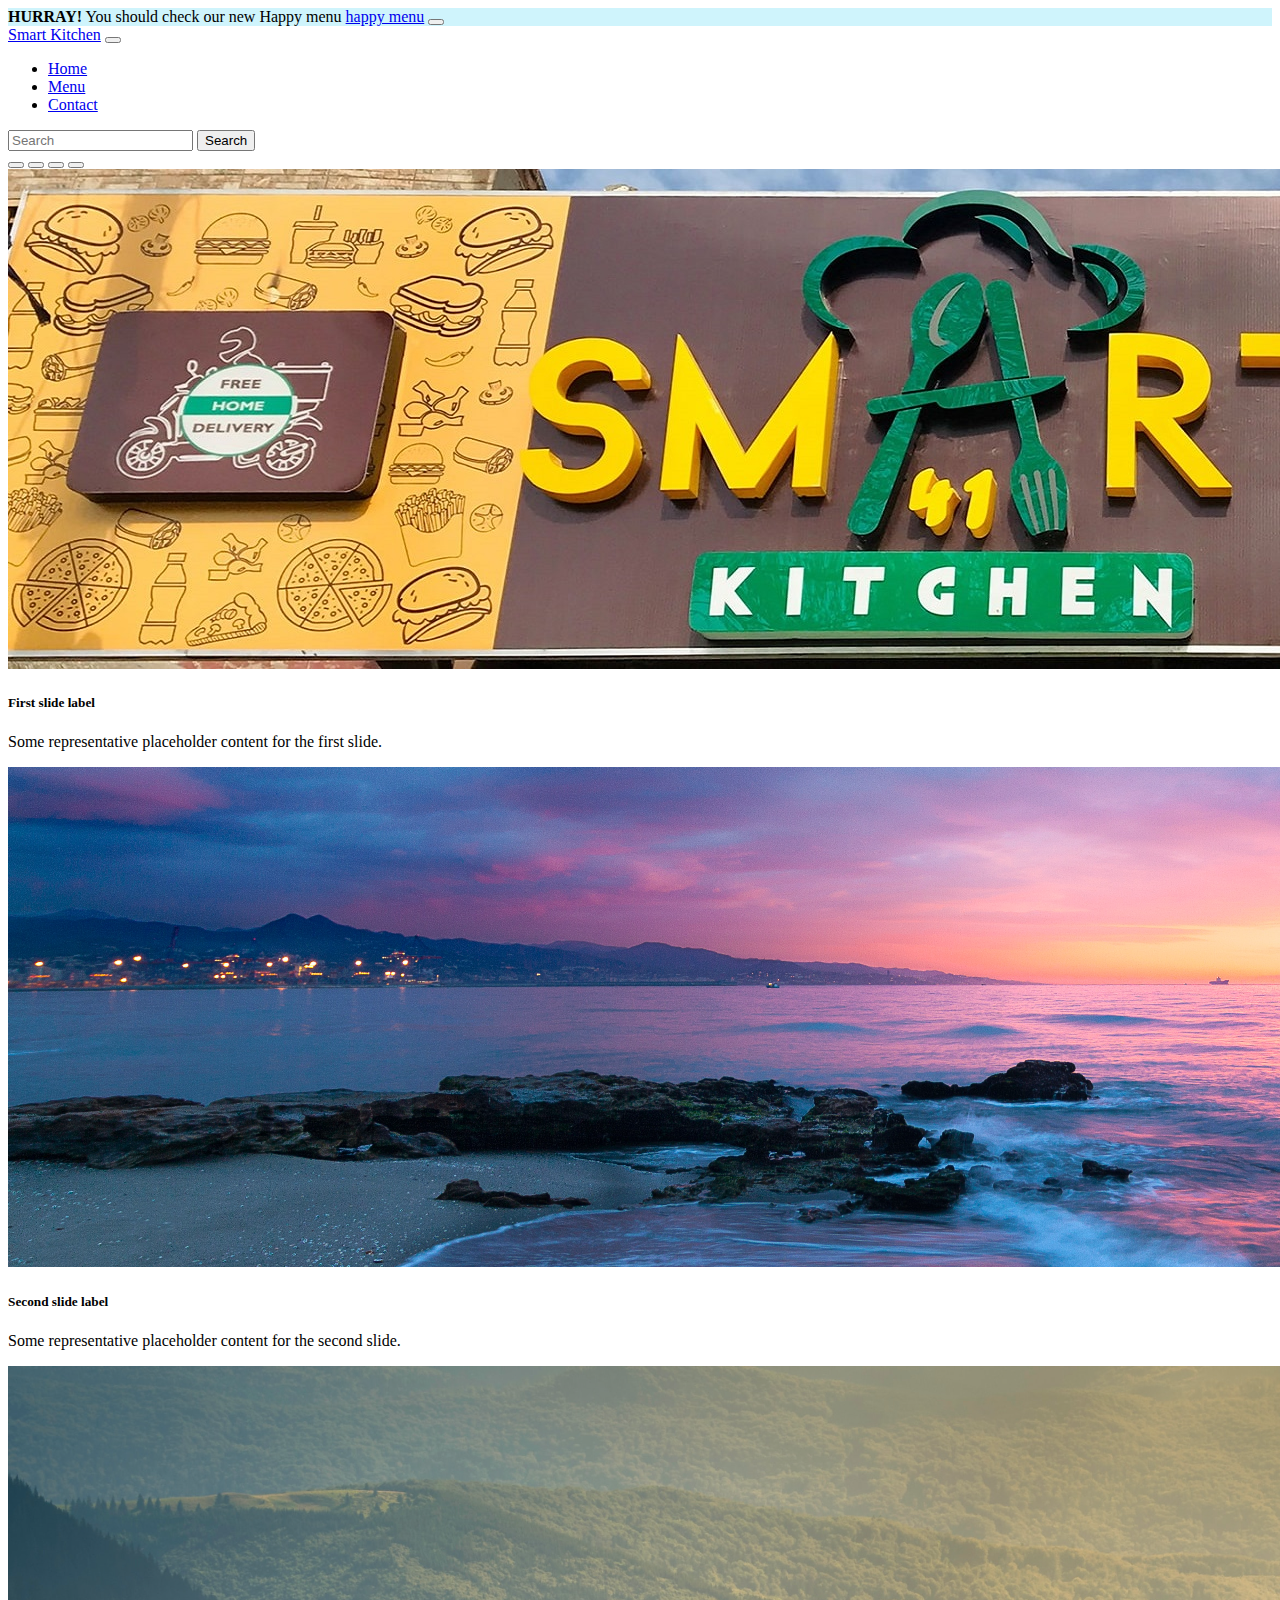
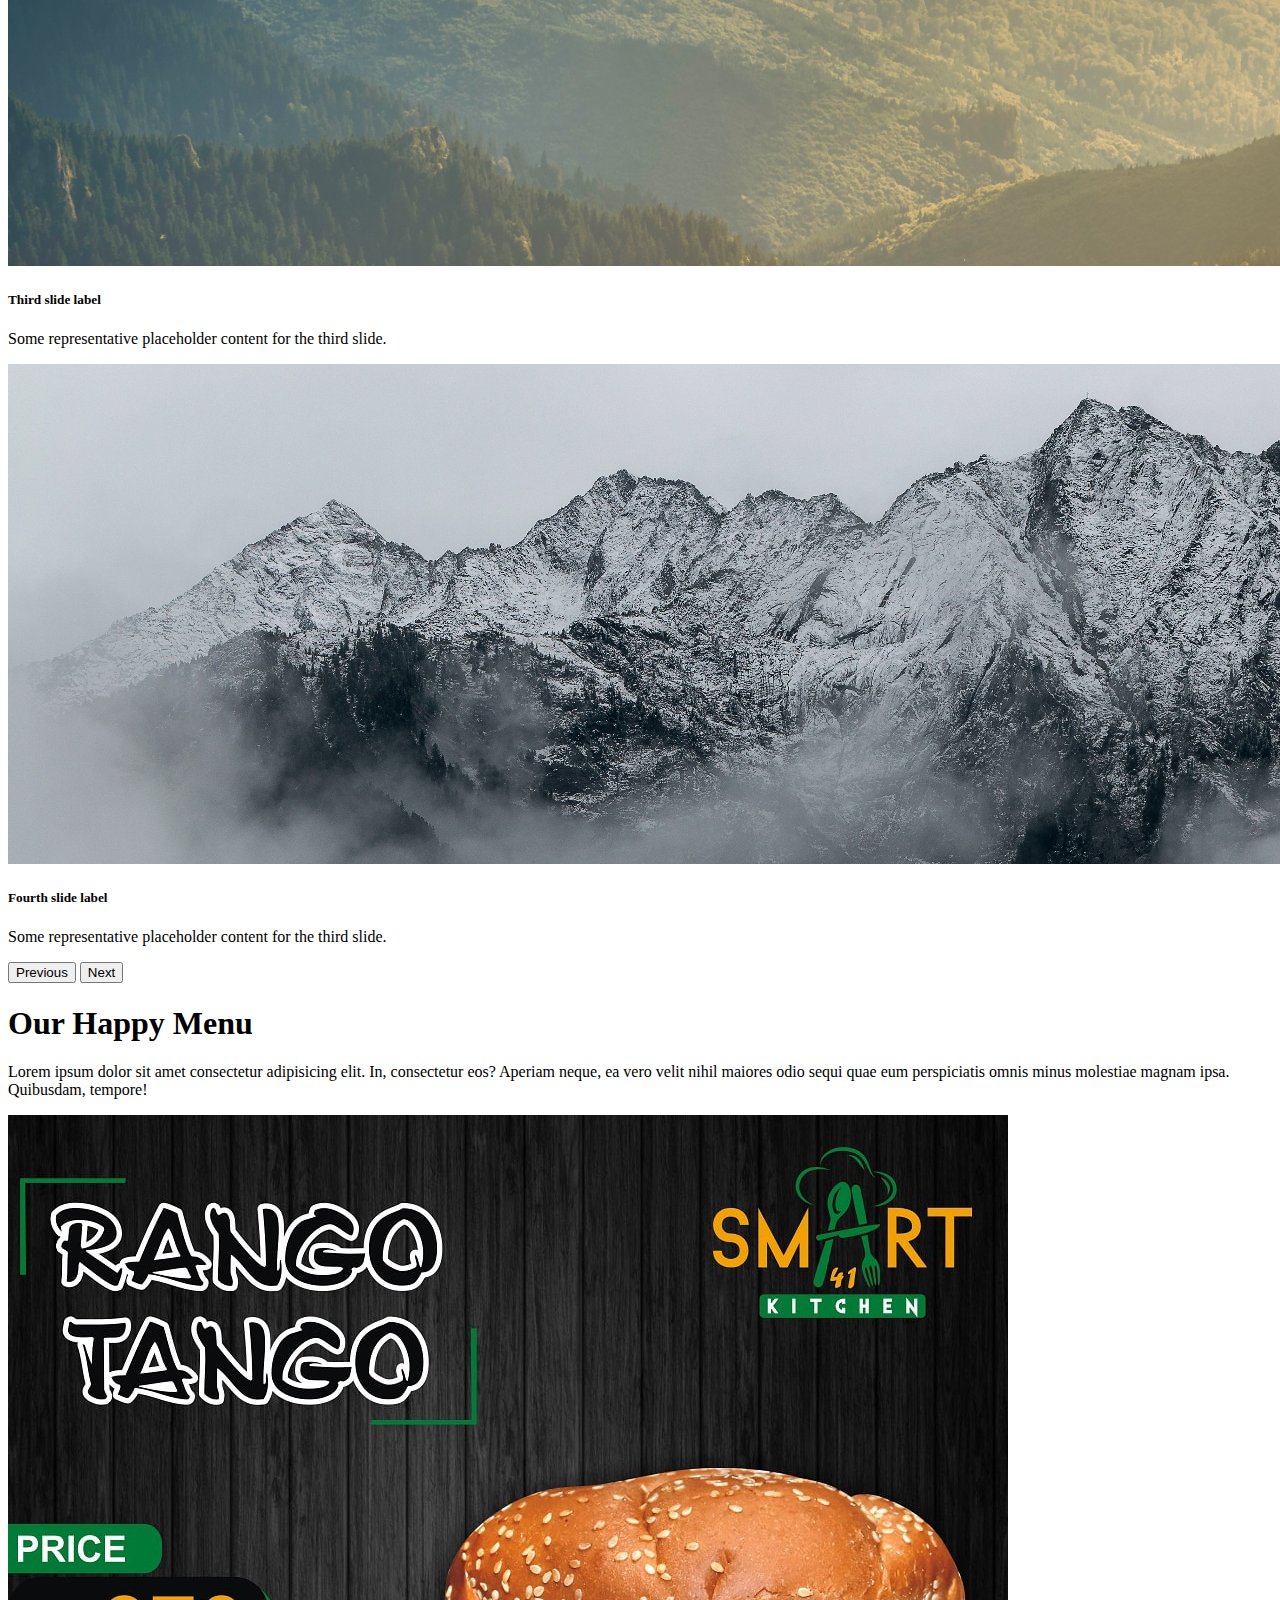
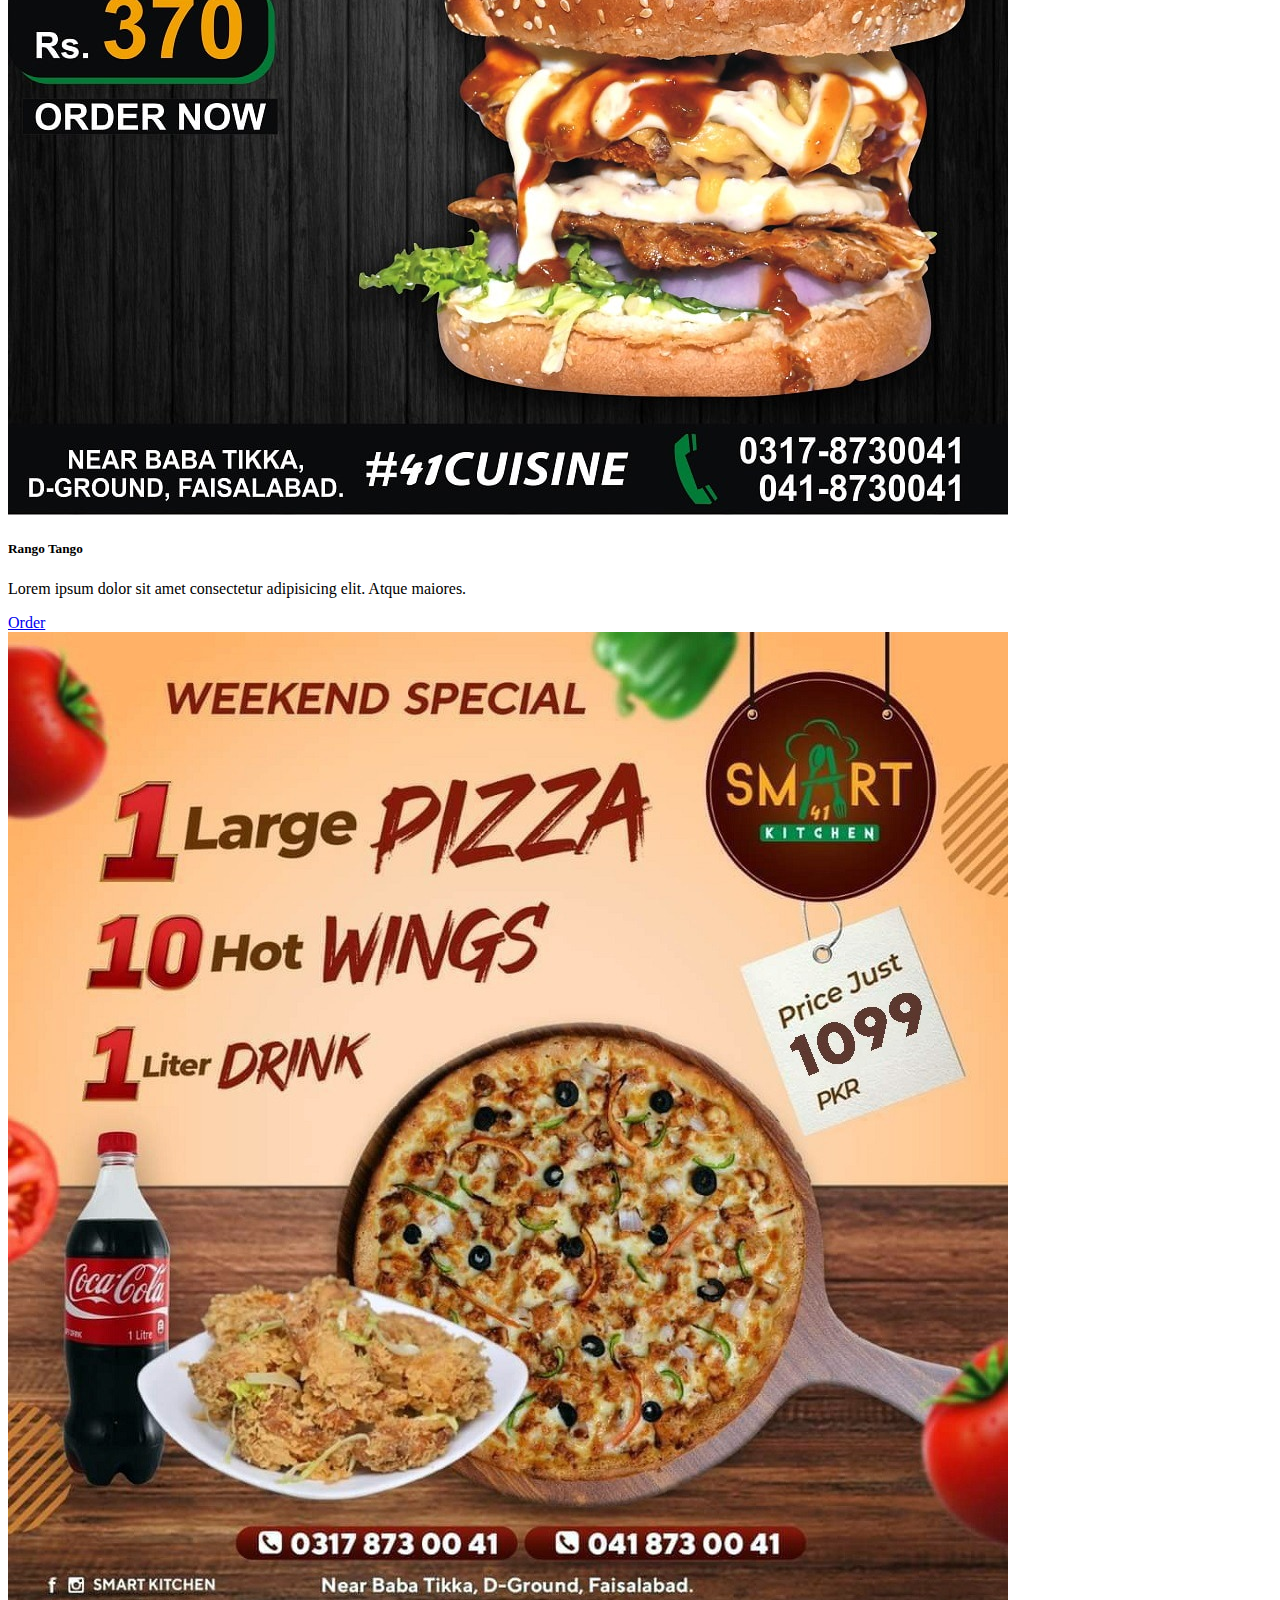
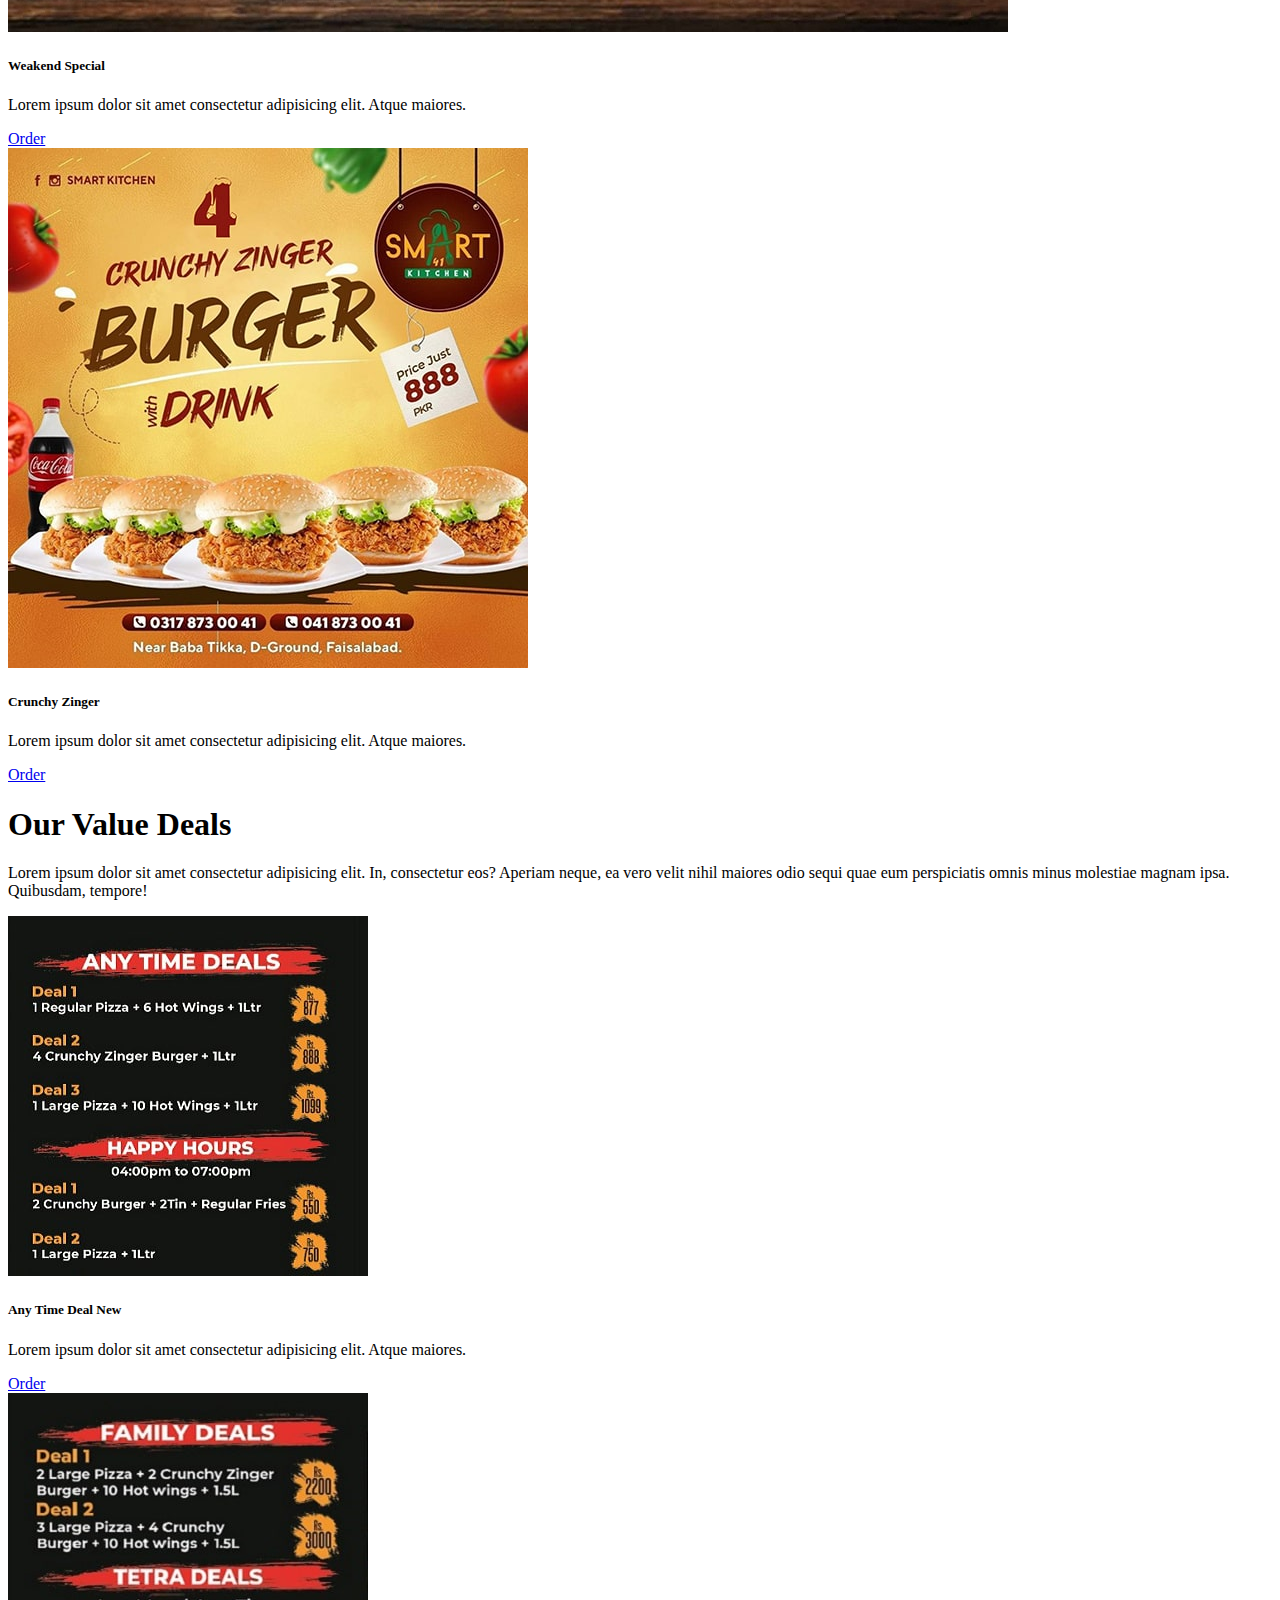
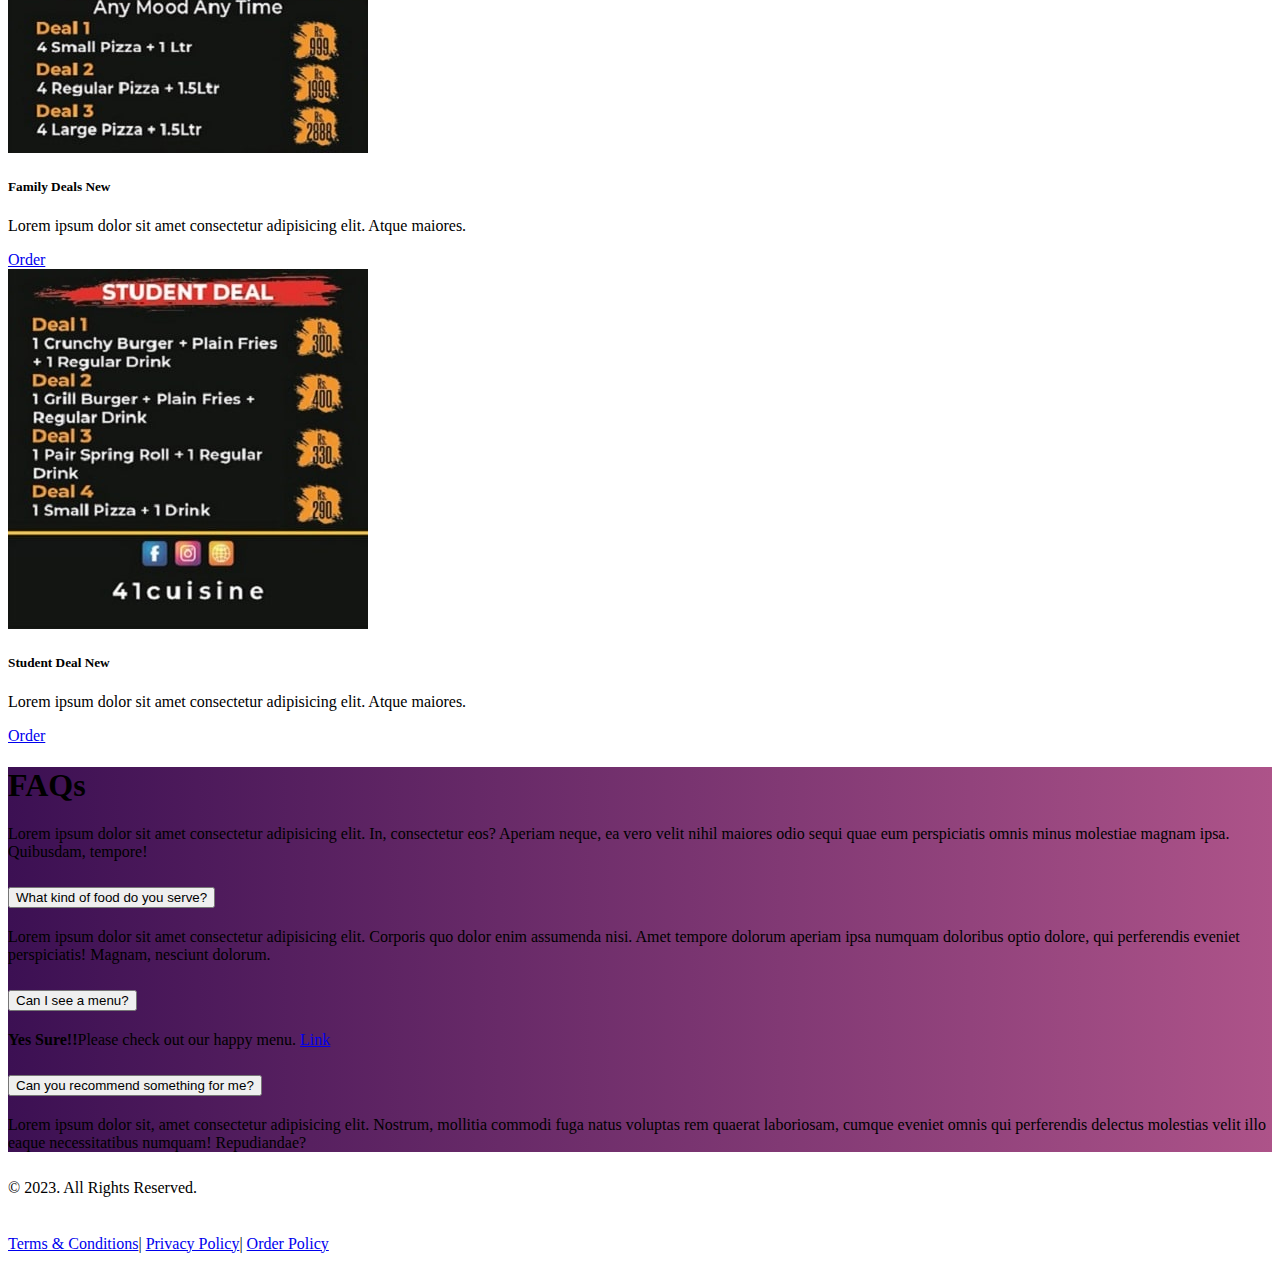
<file: Smart Kitchen/index.html>
<!DOCTYPE html>
<html lang="en">

<head>
  <meta charset="UTF-8">
  <meta name="viewport" content="width=device-width, initial-scale=1.0">
  <title>Smart Kitchen</title>
</head>
<!-- Custom CSS -->
<link rel="stylesheet" href="./style.css">
<!-- Bootstrap -->
<link href="https://cdn.jsdelivr.net/npm/bootstrap@5.3.1/dist/css/bootstrap.min.css" rel="stylesheet"
  integrity="sha384-4bw+/aepP/YC94hEpVNVgiZdgIC5+VKNBQNGCHeKRQN+PtmoHDEXuppvnDJzQIu9" crossorigin="anonymous">

<body>
  <!-- header -->
  <!-- Alert -->
  <header  style="background-color: #cff4fc;">
 <div class="container" style="background-color: #cff4fc;">
    <div class="row">
      <div class="col">
        <div class="alert alert-info alert-dismissible fade show mb-0 border-0 px-0" role="alert">
  <strong>HURRAY!</strong> You should check our new Happy menu <a href="menu.html" class="alert-link">happy menu</a>
  <button type="button" class="btn-close" data-bs-dismiss="alert" aria-label="Close"></button>
</div>
      </div>
    </div>
  </div>
  </header>
  <!-- Navbar -->
  <header id="navbar" class="position-sticky top-0">
    <nav class="navbar navbar-expand-lg navbar-dark bg-dark">
      <div class="container">
        <a class="navbar-brand" href="index.html">Smart Kitchen</a>
        <button class="navbar-toggler" type="button" data-bs-toggle="collapse" data-bs-target="#navbarTogglerDemo02"
          aria-controls="navbarTogglerDemo02" aria-expanded="false" aria-label="Toggle navigation">
          <span class="navbar-toggler-icon"></span>
        </button>
        <div class="collapse navbar-collapse" id="navbarTogglerDemo02">
          <ul class="navbar-nav me-auto mb-2 mb-lg-0">
            <li class="nav-item">
              <a class="nav-link active" aria-current="page" href="index.html">Home</a>
            </li>
            <li class="nav-item">
              <a class="nav-link" href="./menu.html">Menu</a>
            </li>
            <li class="nav-item">
              <a class="nav-link " href="contact.html">Contact </a>
            </li>
          </ul>
          <form class="d-flex" role="search">
            <input class="form-control me-2" type="search" placeholder="Search" aria-label="Search">
            <button class="btn btn-outline-success" type="submit">Search</button>
          </form>
        </div>
      </div>
    </nav>
  </header>
  <main>
    <!-- Carousel -->
    <div id="carouselExampleCaptions" class="carousel slide">
      <div class="carousel-indicators">
        <button type="button" data-bs-target="#carouselExampleCaptions" data-bs-slide-to="0" class="active"
          aria-current="true" aria-label="Slide 1"></button>
        <button type="button" data-bs-target="#carouselExampleCaptions" data-bs-slide-to="1"
          aria-label="Slide 2"></button>
        <button type="button" data-bs-target="#carouselExampleCaptions" data-bs-slide-to="2"
          aria-label="Slide 3"></button>
        <button type="button" data-bs-target="#carouselExampleCaptions" data-bs-slide-to="3"
          aria-label="Slide 4"></button>
      </div>
      <div class="carousel-inner">
        <div class="carousel-item active">
          <img src="assets/cover.jpg" class="d-block w-100" alt="slider 1">
          <div class="carousel-caption d-none d-md-block">
            <h5>First slide label</h5>
            <p>Some representative placeholder content for the first slide.</p>
          </div>
        </div>
        <div class="carousel-item">
          <img src="assets/sea.jpg" class="d-block w-100" alt="slider 2">
          <div class="carousel-caption d-none d-md-block">
            <h5>Second slide label</h5>
            <p>Some representative placeholder content for the second slide.</p>
          </div>
        </div>
        <div class="carousel-item">
          <img src="assets/mountain bg.jpg" class="d-block w-100" alt="slider 3">
          <div class="carousel-caption d-none d-md-block">
            <h5>Third slide label</h5>
            <p>Some representative placeholder content for the third slide.</p>
          </div>
        </div>
        <div class="carousel-item">
          <img src="assets/snows.jpg" class="d-block w-100" alt="slider 4">
          <div class="carousel-caption d-none d-md-block">
            <h5>Fourth slide label</h5>
            <p>Some representative placeholder content for the third slide.</p>
          </div>
        </div>

      </div>
      <button class="carousel-control-prev" type="button" data-bs-target="#carouselExampleCaptions"
        data-bs-slide="prev">
        <span class="carousel-control-prev-icon" aria-hidden="true"></span>
        <span class="visually-hidden">Previous</span>
      </button>
      <button class="carousel-control-next" type="button" data-bs-target="#carouselExampleCaptions"
        data-bs-slide="next">
        <span class="carousel-control-next-icon" aria-hidden="true"></span>
        <span class="visually-hidden">Next</span>
      </button>
    </div>

    <!-- Menu -->
    <div class="py-5 ">
      <div class="container">
        <div class="row mb-4">
          <div class="col-sm-12 col-md-10 offset-md-1 text-center">
            <h1>Our Happy Menu</h1>
            <p>Lorem ipsum dolor sit amet consectetur adipisicing elit. In, consectetur eos? Aperiam neque, ea vero
              velit
              nihil maiores odio sequi quae eum perspiciatis omnis minus molestiae magnam ipsa. Quibusdam, tempore!</p>
          </div>

        </div>
        <div class="row">
          <div class="col-sm-12 col-md-4">
            <div class="card w-100 mb-4 mb-md-0">
              <img src="./assets/deals/4.jpg" class="card-img-top" alt="menu item 1">
              <div class="card-body">
                <h5 class="card-title">Rango Tango</h5>
                <p class="card-text">Lorem ipsum dolor sit amet consectetur adipisicing elit. Atque maiores.
                </p>
                <a href="contact.html" class="btn btn-success">Order</a>
              </div>
            </div>
          </div>
          <div class="col-sm-12 col-md-4">
            <div class="card w-100 mb-4 mb-md-0">
              <img src="./assets/deals/8.jpeg" class="card-img-top" alt="menu item 2">
              <div class="card-body">
                <h5 class="card-title">Weakend Special</h5>
                <p class="card-text">Lorem ipsum dolor sit amet consectetur adipisicing elit. Atque maiores.
                </p>
                <a href="contact.html" class="btn btn-success">Order</a>
              </div>
            </div>
          </div>
          <div class="col-sm-12 col-md-4">
            <div class="card w-100">
              <img src="./assets/deals/6.jpg" class="card-img-top" alt="menu item 3">
              <div class="card-body">
                <h5 class="card-title">Crunchy Zinger</h5>
                <p class="card-text">Lorem ipsum dolor sit amet consectetur adipisicing elit. Atque maiores.
                </p>
                <a href="contact.html" class="btn btn-success">Order</a>
              </div>
            </div>
          </div>
        </div>
      </div>
    </div>

    <!-- Deal -->
    <div class="py-5 bg-light">
      <div class="container">
        <div class="row mb-4">
          <div class="col-sm-12 col-md-10 offset-md-1 text-center">
            <h1>Our Value Deals </h1>
            <p>Lorem ipsum dolor sit amet consectetur adipisicing elit. In, consectetur eos? Aperiam neque, ea vero
              velit
              nihil maiores odio sequi quae eum perspiciatis omnis minus molestiae magnam ipsa. Quibusdam, tempore!</p>
          </div>

        </div>
        <div class="row">
          <div class="col-sm-12 col-md-4">
            <div class="card w-100 mb-4 mb-md-0">
              <img src="./assets/deals/1.jpg" class="card-img-top" alt="deal item 1">
              <div class="card-body">
                <h5 class="card-title">Any Time Deal <span class="badge bg-success">New</span></h5>
                <p class="card-text">Lorem ipsum dolor sit amet consectetur adipisicing elit. Atque maiores.
                </p>
                <a href="#" class="btn btn-success text-white">Order</a>
              </div>
            </div>
          </div>
          <div class="col-sm-12 col-md-4">
            <div class="card w-100 mb-4 mb-md-0">
              <img src="./assets/deals/2.jpg" class="card-img-top" alt="deal item 2">
              <div class="card-body">
                <h5 class="card-title">Family Deals <span class="badge bg-success">New</span></h5>
                <p class="card-text">Lorem ipsum dolor sit amet consectetur adipisicing elit. Atque maiores.
                </p>
                <a href="#" class="btn btn-success text-white">Order</a>
              </div>
            </div>
          </div>
          <div class="col-sm-12 col-md-4">
            <div class="card w-100">
              <img src="./assets/deals/3.jpg" class="card-img-top" alt="deal item 3">
              <div class="card-body">
                <h5 class="card-title">Student Deal <span class="badge bg-success">New</span></h5>
                <p class="card-text">Lorem ipsum dolor sit amet consectetur adipisicing elit. Atque maiores.
                </p>
                <a href="#" class="btn btn-success text-white">Order</a>
              </div>
            </div>
          </div>
        </div>
      </div>
    </div>

    <!-- FAQs -->
    <div class="faqs py-5">
      <div class="container">
        <div class="col-sm-12 col-md-10 offset-md-1 text-center text-white">
          <h1>FAQs </h1>
          <p>Lorem ipsum dolor sit amet consectetur adipisicing elit. In, consectetur eos? Aperiam neque, ea vero velit
            nihil maiores odio sequi quae eum perspiciatis omnis minus molestiae magnam ipsa. Quibusdam, tempore!</p>
        </div>
        <div class="row">
          <div class="col">
            <div class="accordion" id="accordionExample">
              <div class="accordion-item">
                <h2 class="accordion-header">
                  <button class="accordion-button" type="button" data-bs-toggle="collapse" data-bs-target="#collapseOne"
                    aria-expanded="true" aria-controls="collapseOne">
                    What kind of food do you serve?
                  </button>
                </h2>
                <div id="collapseOne" class="accordion-collapse collapse show" data-bs-parent="#accordionExample">
                  <div class="accordion-body">
                    Lorem ipsum dolor sit amet consectetur adipisicing elit. Corporis quo dolor enim assumenda
                    nisi. Amet tempore dolorum aperiam ipsa numquam doloribus optio dolore, qui perferendis eveniet
                    perspiciatis! Magnam, nesciunt dolorum.
                  </div>
                </div>
              </div>
              <div class="accordion-item">
                <h2 class="accordion-header">
                  <button class="accordion-button collapsed" type="button" data-bs-toggle="collapse"
                    data-bs-target="#collapseTwo" aria-expanded="false" aria-controls="collapseTwo">
                    Can I see a menu?
                  </button>
                </h2>
                <div id="collapseTwo" class="accordion-collapse collapse" data-bs-parent="#accordionExample">
                  <div class="accordion-body">
                    <strong>Yes Sure!!</strong>Please check out our happy menu. <a href="menu.html"
                      class="btn btn-link">Link</a>
                  </div>
                </div>
              </div>
              <div class="accordion-item">
                <h2 class="accordion-header">
                  <button class="accordion-button collapsed" type="button" data-bs-toggle="collapse"
                    data-bs-target="#collapseThree" aria-expanded="false" aria-controls="collapseThree">
                    Can you recommend something for me?
                  </button>
                </h2>
                <div id="collapseThree" class="accordion-collapse collapse" data-bs-parent="#accordionExample">
                  <div class="accordion-body">
                    Lorem ipsum dolor sit, amet consectetur adipisicing elit. Nostrum, mollitia commodi fuga natus
                    voluptas rem quaerat laboriosam, cumque eveniet omnis qui perferendis delectus molestias velit illo
                    eaque necessitatibus numquam! Repudiandae?
                  </div>
                </div>
              </div>
            </div>
          </div>
        </div>
      </div>
    </div>
    <!-- Footer -->
    <footer>
      <div class="container">
        <div class="row">
          <div class="col-sm-12 col-md-4">
            <p class="mb-0 fw-bold tex"> &copy; 2023. All Rights Reserved.</p>
          </div>
          <div class="d-none d-md-block col-md-8 text-end">
            <a href="javascript:void(0)" target="_blank" rel="noopener noreferrer"
              class="fw-bold text-dark text-decoration-none">Terms &amp; Conditions</a>|
            <a href="javascript:void(0)" target="_blank" rel="noopener noreferrer"
              class="fw-bold text-dark text-decoration-none">Privacy Policy</a>|
            <a href="javascript:void(0)" target="_blank" rel="noopener noreferrer"
              class="fw-bold text-dark text-decoration-none">Order Policy</a>
          </div>
        </div>
      </div>
    </footer>
  </main>













  <!-- Bootstrap -->
  <script src="https://cdn.jsdelivr.net/npm/bootstrap@5.3.1/dist/js/bootstrap.bundle.min.js"
    integrity="sha384-HwwvtgBNo3bZJJLYd8oVXjrBZt8cqVSpeBNS5n7C8IVInixGAoxmnlMuBnhbgrkm"
    crossorigin="anonymous"></script>
</body>

</html>
</file>
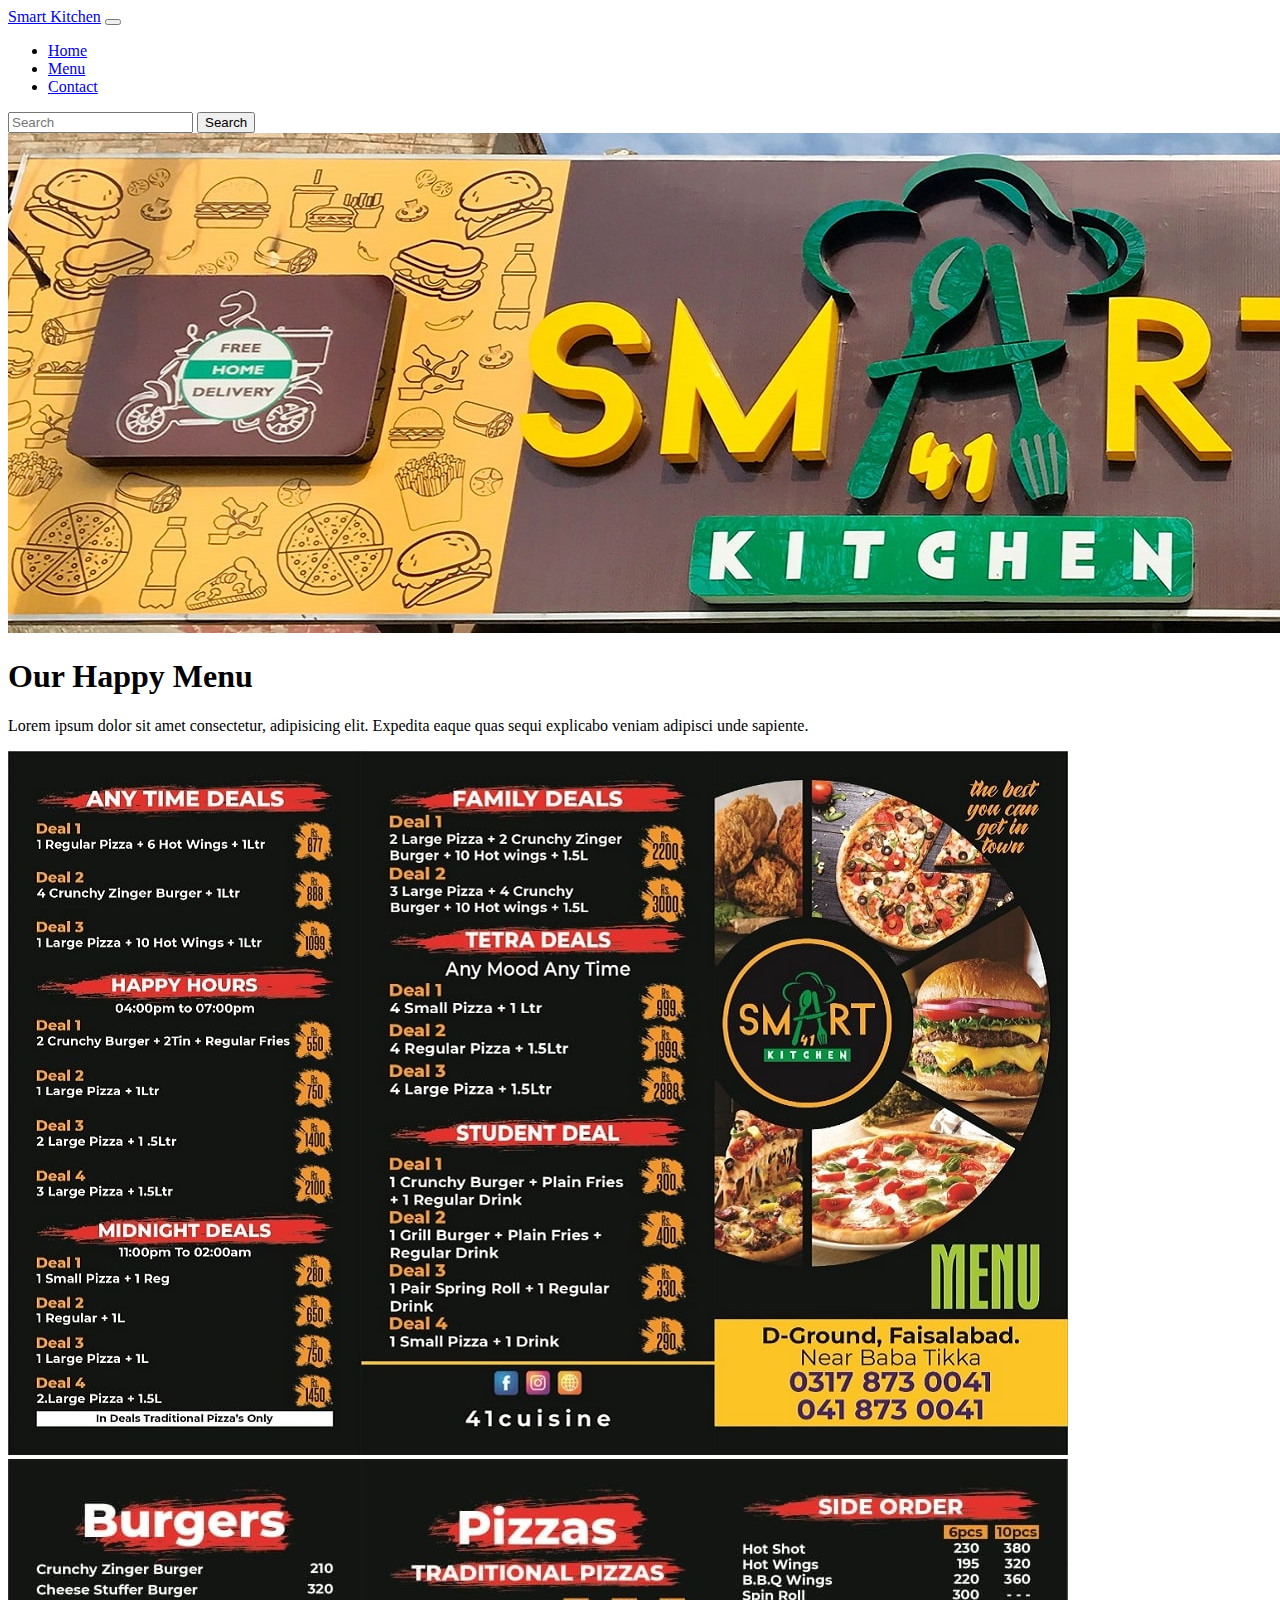
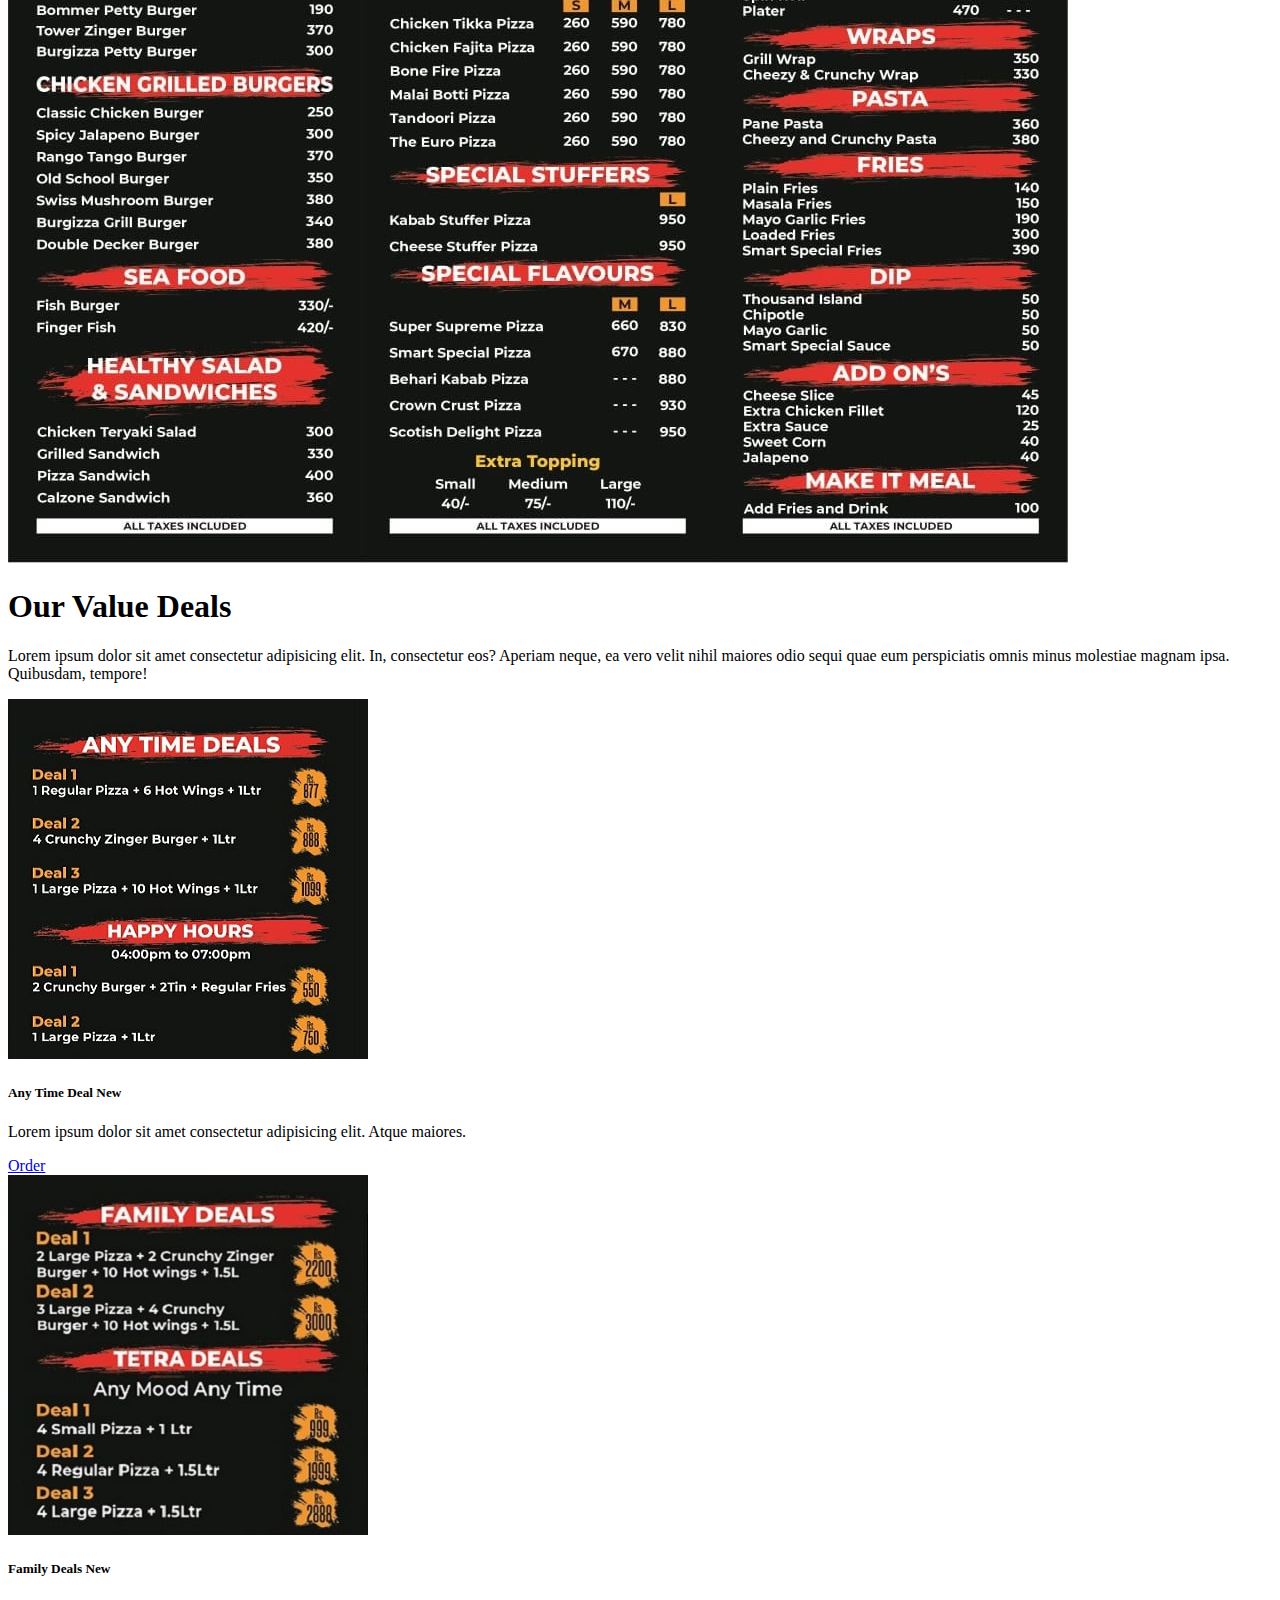
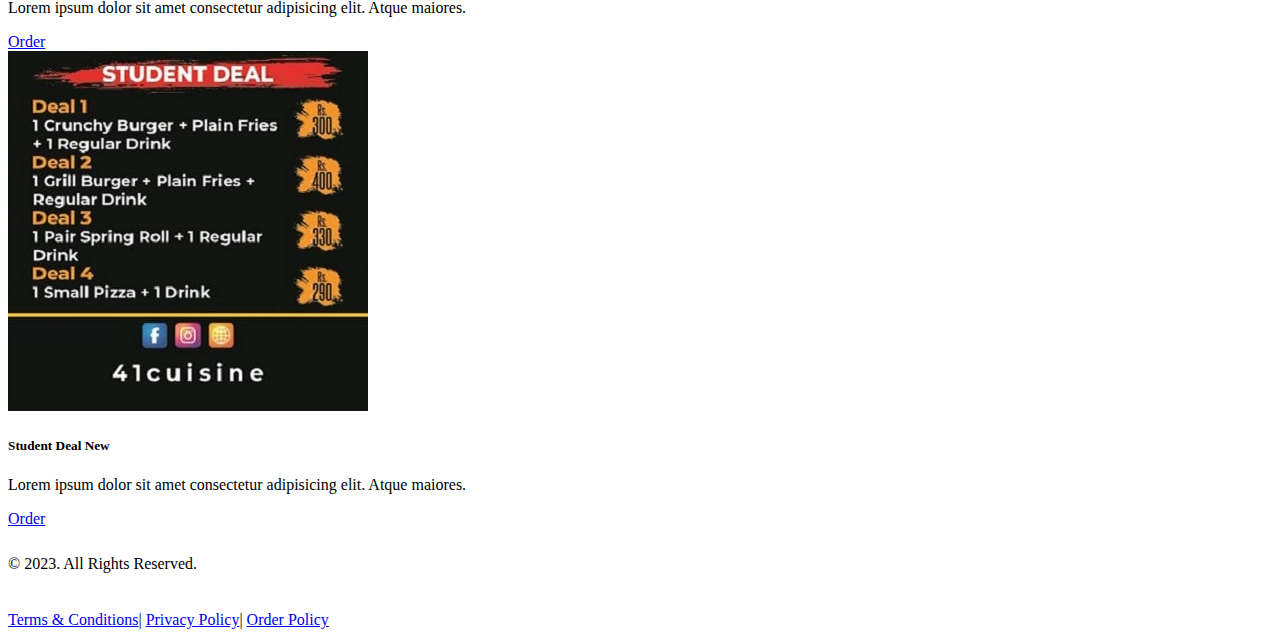
<file: Smart Kitchen/menu.html>
<!DOCTYPE html>
<html lang="en">

<head>
  <meta charset="UTF-8">
  <meta name="viewport" content="width=device-width, initial-scale=1.0">
  <title>Smart Kitchen - Menu</title>
</head>
<!-- Custom CSS -->
<link rel="stylesheet" href="./style.css">
<!-- Bootstrap -->
<link href="https://cdn.jsdelivr.net/npm/bootstrap@5.3.1/dist/css/bootstrap.min.css" rel="stylesheet"
  integrity="sha384-4bw+/aepP/YC94hEpVNVgiZdgIC5+VKNBQNGCHeKRQN+PtmoHDEXuppvnDJzQIu9" crossorigin="anonymous">

<body>
  <!-- header -->

  <!-- Navbar -->
  <header id="navbar" class="position-sticky top-0">
    <nav class="navbar navbar-expand-lg navbar-dark bg-dark">
      <div class="container">
        <a class="navbar-brand" href="index.html">Smart Kitchen</a>
        <button class="navbar-toggler" type="button" data-bs-toggle="collapse" data-bs-target="#navbarTogglerDemo02"
          aria-controls="navbarTogglerDemo02" aria-expanded="false" aria-label="Toggle navigation">
          <span class="navbar-toggler-icon"></span>
        </button>
        <div class="collapse navbar-collapse" id="navbarTogglerDemo02">
          <ul class="navbar-nav me-auto mb-2 mb-lg-0">
            <li class="nav-item">
              <a class="nav-link " aria-current="page" href="index.html">Home</a>
            </li>
            <li class="nav-item">
              <a class="nav-link active" href="menu.html">Menu</a>
            </li>
            <li class="nav-item">
              <a class="nav-link " href="contact.html">Contact </a>
            </li>
          </ul>
          <form class="d-flex" role="search">
            <input class="form-control me-2" type="search" placeholder="Search" aria-label="Search">
            <button class="btn btn-outline-success" type="submit">Search</button>
          </form>
        </div>
      </div>
    </nav>
  </header>
  <main>
    <!-- Carousel -->
    <div id="carouselExampleCaptions" class="carousel slide">
      <!-- <div class="carousel-indicators">
        <button type="button" data-bs-target="#carouselExampleCaptions" data-bs-slide-to="0" class="active"
          aria-current="true" aria-label="Slide 1"></button>
        <button type="button" data-bs-target="#carouselExampleCaptions" data-bs-slide-to="1"
          aria-label="Slide 2"></button>
        <button type="button" data-bs-target="#carouselExampleCaptions" data-bs-slide-to="2"
          aria-label="Slide 3"></button>
        <button type="button" data-bs-target="#carouselExampleCaptions" data-bs-slide-to="3"
          aria-label="Slide 4"></button>
      </div> -->
      <div class="carousel-inner">
        <div class="carousel-item active">
          <img src="assets/cover.jpg" class="d-block w-100" alt="slider 1">
          <!-- <div class="carousel-caption d-none d-md-block">
            <h5>First slide label</h5>
            <p>Some representative placeholder content for the first slide.</p>
          </div> -->
        </div>
        <!-- <div class="carousel-item">
          <img src="assets/sea.jpg" class="d-block w-100" alt="slider 2">
          <div class="carousel-caption d-none d-md-block">
            <h5>Second slide label</h5>
            <p>Some representative placeholder content for the second slide.</p>
          </div>
        </div>
        <div class="carousel-item">
          <img src="assets/mountain bg.jpg" class="d-block w-100" alt="slider 3">
          <div class="carousel-caption d-none d-md-block">
            <h5>Third slide label</h5>
            <p>Some representative placeholder content for the third slide.</p>
          </div>
        </div>
        <div class="carousel-item">
          <img src="assets/snows.jpg" class="d-block w-100" alt="slider 4">
          <div class="carousel-caption d-none d-md-block">
            <h5>Fourth slide label</h5>
            <p>Some representative placeholder content for the third slide.</p>
          </div>
        </div> -->

      </div>
      <!-- <button class="carousel-control-prev" type="button" data-bs-target="#carouselExampleCaptions"
        data-bs-slide="prev">
        <span class="carousel-control-prev-icon" aria-hidden="true"></span>
        <span class="visually-hidden">Previous</span>
      </button>
      <button class="carousel-control-next" type="button" data-bs-target="#carouselExampleCaptions"
        data-bs-slide="next">
        <span class="carousel-control-next-icon" aria-hidden="true"></span>
        <span class="visually-hidden">Next</span>
      </button> -->
    </div>

    <!-- Menu -->
    <div class="py-5">
      <div class="container">
        <div class="row">
          <div class="col-12 col-md-10 offset-md-1 ">
            <h1>Our Happy Menu</h1>
            <p>Lorem ipsum dolor sit amet consectetur, adipisicing elit. Expedita eaque quas sequi explicabo veniam
              adipisci unde sapiente.</p>
          </div>
        </div>
        <div class="row mt-3">
          <div class="col text-center">
            <img src="./assets/menu/1.jpeg" alt="menu 1" class="img-fluid">
          </div>
        </div>
        <div class="row mt-3">
          <div class="col text-center">
            <img src="./assets/menu/2.jpeg" alt="menu 1" class="img-fluid">
          </div>
        </div>
      </div>
    </div>
    <!-- <div class="py-5 ">
      <div class="container">
        <div class="row mb-4">
          <div class="col-sm-12 col-md-10 offset-md-1 text-center">
            <h1>Our Happy Menu</h1>
            <p>Lorem ipsum dolor sit amet consectetur adipisicing elit. In, consectetur eos? Aperiam neque, ea vero
              velit
              nihil maiores odio sequi quae eum perspiciatis omnis minus molestiae magnam ipsa. Quibusdam, tempore!</p>
          </div>

        </div>
        <div class="row">
          <div class="col-sm-12 col-md-4">
            <div class="card w-100 mb-4 mb-md-0">
              <img src="./assets/deals/4.jpg" class="card-img-top" alt="menu item 1">
              <div class="card-body">
                <h5 class="card-title">Rango Tango</h5>
                <p class="card-text">Lorem ipsum dolor sit amet consectetur adipisicing elit. Atque maiores.
                </p>
                <a href="contact.html" class="btn btn-success">Order</a>
              </div>
            </div>
          </div>
          <div class="col-sm-12 col-md-4">
            <div class="card w-100 mb-4 mb-md-0">
              <img src="./assets/deals/8.jpeg" class="card-img-top" alt="menu item 2">
              <div class="card-body">
                <h5 class="card-title">Weakend Special</h5>
                <p class="card-text">Lorem ipsum dolor sit amet consectetur adipisicing elit. Atque maiores.
                </p>
                <a href="contact.html" class="btn btn-success">Order</a>
              </div>
            </div>
          </div>
          <div class="col-sm-12 col-md-4">
            <div class="card w-100">
              <img src="./assets/deals/6.jpg" class="card-img-top" alt="menu item 3">
              <div class="card-body">
                <h5 class="card-title">Crunchy Zinger</h5>
                <p class="card-text">Lorem ipsum dolor sit amet consectetur adipisicing elit. Atque maiores.
                </p>
                <a href="contact.html" class="btn btn-success">Order</a>
              </div>
            </div>
          </div>
        </div>
      </div>
    </div> -->

    <!-- Deal -->
    <div class="py-5 bg-light">
      <div class="container">
        <div class="row mb-4">
          <div class="col-sm-12 col-md-10 offset-md-1 text-center">
            <h1>Our Value Deals </h1>
            <p>Lorem ipsum dolor sit amet consectetur adipisicing elit. In, consectetur eos? Aperiam neque, ea vero
              velit
              nihil maiores odio sequi quae eum perspiciatis omnis minus molestiae magnam ipsa. Quibusdam, tempore!</p>
          </div>

        </div>
        <div class="row">
          <div class="col-sm-12 col-md-4">
            <div class="card w-100 mb-4 mb-md-0">
              <img src="./assets/deals/1.jpg" class="card-img-top" alt="deal item 1">
              <div class="card-body">
                <h5 class="card-title">Any Time Deal <span class="badge bg-success">New</span></h5>
                <p class="card-text">Lorem ipsum dolor sit amet consectetur adipisicing elit. Atque maiores.
                </p>
                <a href="#" class="btn btn-success text-white">Order</a>
              </div>
            </div>
          </div>
          <div class="col-sm-12 col-md-4">
            <div class="card w-100 mb-4 mb-md-0">
              <img src="./assets/deals/2.jpg" class="card-img-top" alt="deal item 2">
              <div class="card-body">
                <h5 class="card-title">Family Deals <span class="badge bg-success">New</span></h5>
                <p class="card-text">Lorem ipsum dolor sit amet consectetur adipisicing elit. Atque maiores.
                </p>
                <a href="#" class="btn btn-success text-white">Order</a>
              </div>
            </div>
          </div>
          <div class="col-sm-12 col-md-4">
            <div class="card w-100">
              <img src="./assets/deals/3.jpg" class="card-img-top" alt="deal item 3">
              <div class="card-body">
                <h5 class="card-title">Student Deal <span class="badge bg-success">New</span></h5>
                <p class="card-text">Lorem ipsum dolor sit amet consectetur adipisicing elit. Atque maiores.
                </p>
                <a href="#" class="btn btn-success text-white">Order</a>
              </div>
            </div>
          </div>
        </div>
      </div>
    </div>

    <!-- FAQs -->
    <!-- <div class="faqs py-5">
      <div class="container">
        <div class="col-sm-12 col-md-10 offset-md-1 text-center text-white">
          <h1>FAQs </h1>
          <p>Lorem ipsum dolor sit amet consectetur adipisicing elit. In, consectetur eos? Aperiam neque, ea vero velit
            nihil maiores odio sequi quae eum perspiciatis omnis minus molestiae magnam ipsa. Quibusdam, tempore!</p>
        </div>
        <div class="row">
          <div class="col">
            <div class="accordion" id="accordionExample">
              <div class="accordion-item">
                <h2 class="accordion-header">
                  <button class="accordion-button" type="button" data-bs-toggle="collapse" data-bs-target="#collapseOne"
                    aria-expanded="true" aria-controls="collapseOne">
                    What kind of food do you serve?
                  </button>
                </h2>
                <div id="collapseOne" class="accordion-collapse collapse show" data-bs-parent="#accordionExample">
                  <div class="accordion-body">
                    Lorem ipsum dolor sit amet consectetur adipisicing elit. Corporis quo dolor enim assumenda
                    nisi. Amet tempore dolorum aperiam ipsa numquam doloribus optio dolore, qui perferendis eveniet
                    perspiciatis! Magnam, nesciunt dolorum.
                  </div>
                </div>
              </div>
              <div class="accordion-item">
                <h2 class="accordion-header">
                  <button class="accordion-button collapsed" type="button" data-bs-toggle="collapse"
                    data-bs-target="#collapseTwo" aria-expanded="false" aria-controls="collapseTwo">
                    Can I see a menu?
                  </button>
                </h2>
                <div id="collapseTwo" class="accordion-collapse collapse" data-bs-parent="#accordionExample">
                  <div class="accordion-body">
                    <strong>Yes Sure!!</strong>Please check out our happy menu. <a href="menu.html"
                      class="btn btn-link">Link</a>
                  </div>
                </div>
              </div>
              <div class="accordion-item">
                <h2 class="accordion-header">
                  <button class="accordion-button collapsed" type="button" data-bs-toggle="collapse"
                    data-bs-target="#collapseThree" aria-expanded="false" aria-controls="collapseThree">
                    Can you recommend something for me?
                  </button>
                </h2>
                <div id="collapseThree" class="accordion-collapse collapse" data-bs-parent="#accordionExample">
                  <div class="accordion-body">
                    Lorem ipsum dolor sit, amet consectetur adipisicing elit. Nostrum, mollitia commodi fuga natus
                    voluptas rem quaerat laboriosam, cumque eveniet omnis qui perferendis delectus molestias velit illo
                    eaque necessitatibus numquam! Repudiandae?
                  </div>
                </div>
              </div>
            </div>
          </div>
        </div>
      </div>
    </div> -->

    <!-- Footer -->
    <footer>
      <div class="container">
        <div class="row">
          <div class="col-sm-12 col-md-4">
            <p class="mb-0 fw-bold tex"> &copy; 2023. All Rights Reserved.</p>
          </div>
          <div class="d-none d-md-block col-md-8 text-end">
            <a href="javascript:void(0)" target="_blank" rel="noopener noreferrer"
              class="fw-bold text-dark text-decoration-none">Terms &amp; Conditions</a>|
            <a href="javascript:void(0)" target="_blank" rel="noopener noreferrer"
              class="fw-bold text-dark text-decoration-none">Privacy Policy</a>|
            <a href="javascript:void(0)" target="_blank" rel="noopener noreferrer"
              class="fw-bold text-dark text-decoration-none">Order Policy</a>
          </div>
        </div>
      </div>
    </footer>
  </main>













  <!-- Bootstrap -->
  <script src="https://cdn.jsdelivr.net/npm/bootstrap@5.3.1/dist/js/bootstrap.bundle.min.js"
    integrity="sha384-HwwvtgBNo3bZJJLYd8oVXjrBZt8cqVSpeBNS5n7C8IVInixGAoxmnlMuBnhbgrkm"
    crossorigin="anonymous"></script>
</body>

</html>
</file>
<file: Smart Kitchen/style.css>
.faqs{
    background: #ad5389;  /* fallback for old browsers */
background: -webkit-linear-gradient(to right, #3c1053, #ad5389);  /* Chrome 10-25, Safari 5.1-6 */
background: linear-gradient(to right, #3c1053, #ad5389); /* W3C, IE 10+/ Edge, Firefox 16+, Chrome 26+, Opera 12+, Safari 7+ */

}
footer{
    height: 40px;
}
footer p, footer a{
    line-height: 40px;
}
header#navbar{
    z-index: 999;
}
.box{
    min-height: 250px;
    transition: 0.7s
}
.box:hover{
    box-shadow: rgba(10, 10, 241, 0.892) 0px 7px 29px 0px;
    border: 0;
    border-radius: 20px;
    background-color: rgba(12, 194, 118, 0.461);
}
</file>
